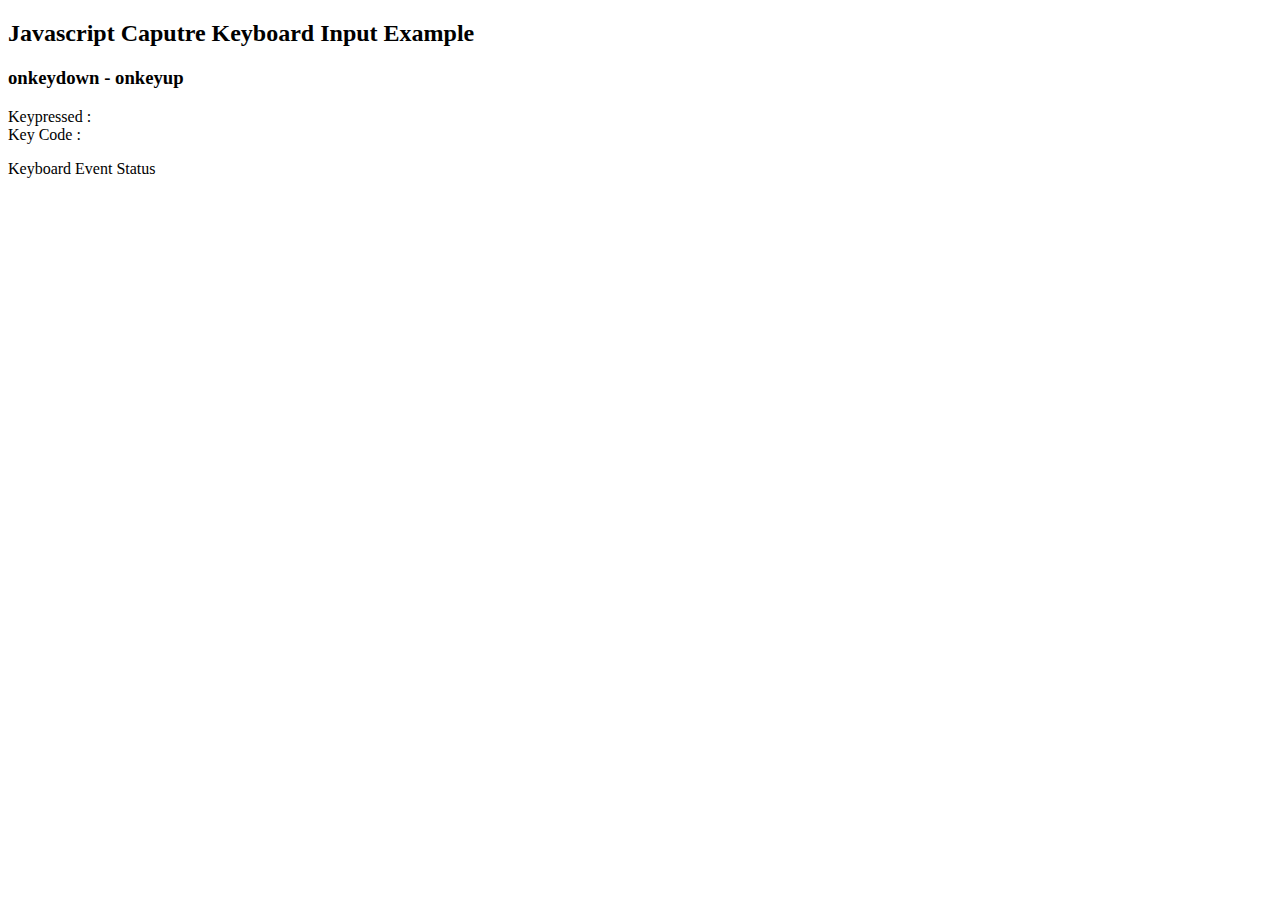
<file: capture keyboard input/index.html>
<!DOCTYPE html>
<script type="text/javascript">
    document.onkeydown = function(event) {
        var key_press = String.fromCharCode(event.keyCode);
        var key_code = event.keyCode;
        document.getElementById('kp').innerHTML = key_press;
        document.getElementById('kc').innerHTML = key_code;
        var status = document.getElementById('status');
        status.innerHTML = "DOWN Event Fired For : " + key_press;
    }
    document.onkeyup = function(event){
        var key_press = String.fromCharCode(event.keyCode);
        var status = document.getElementById('status');
        status.innerHTML = "UP Event Fired For : " + key_press;
    }
</script>
<h2>Javascript Caputre Keyboard Input Example</h2>
<h3>onkeydown - onkeyup</h3>
Keypressed : <span id="kp"></span>
<br />
Key Code : <span id="kc"></span>
<p id="status">Keyboard Event Status</p>
</file>
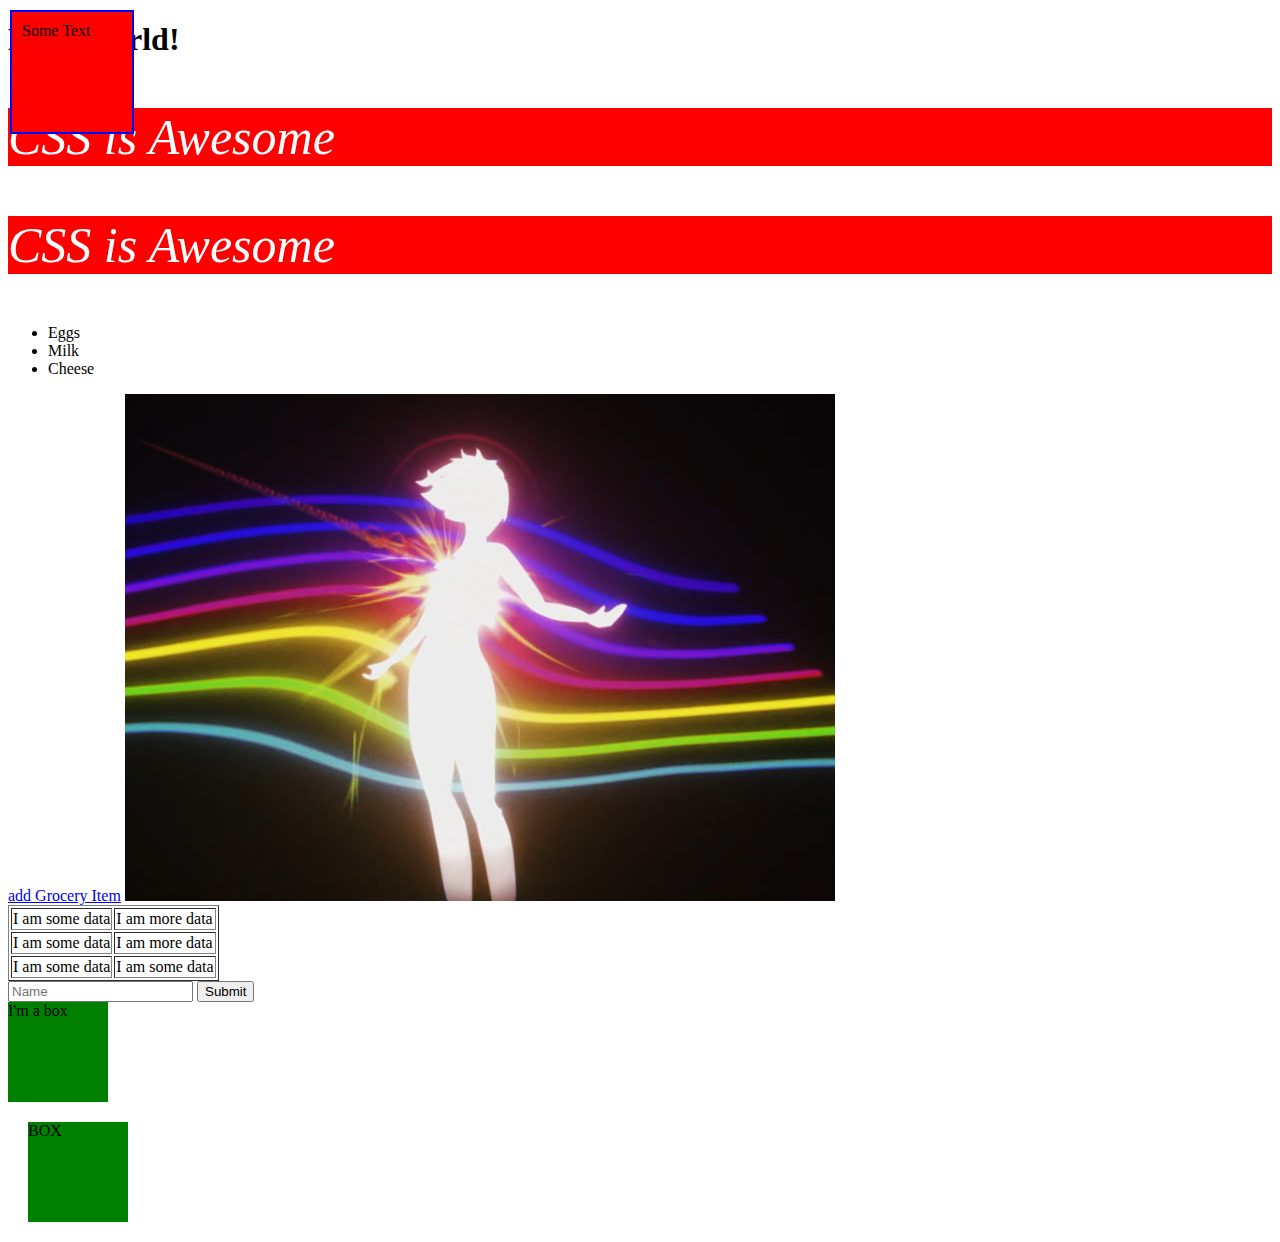
<file: html tutorial/index.html>
<!DOCTYPE html>
<html lang="en">
<head>
    <meta charset="UTF-8">
    <meta name="viewport" content="width=device-width, initial-scale=1.0">
    <title>Document</title> 
    <!--  This style gets applied to all paragraph items  -->
    <!-- <style>
        p{
            color: white;
            background: green;
        }
    </style> -->
    <link rel="stylesheet" href="style.css">
</head>
<body>
    <h1>Hello world!</h1><!--  heading tags  -->
    <p>CSS is Awesome</p> <!--  CSS stuff  -->
    <p>CSS is Awesome</p>
    <ul> <!--  unordered list  -->
        <li>Eggs</li>
        <li>Milk</li>
        <li>Cheese</li>
    </ul>
    <a href="https://google.com">add Grocery Item</a>
    <img src="Screenshot 2025-07-20 094024.png">
    <table border=1> <!--  table  -->
        <tr>
            <td>I am some data</td>
            <td>I am more data</td>
        </tr>
        <tr>
            <td>I am some data</td>
            <td>I am more data</td>
        </tr>
        <tr>
            <td>I am some data</td>
            <td>I am some data</td>
        </tr>
    </table>
    <div class="box"> <!--  container  -->
        Some Text
    </div>
     <div class="box"> <!--  container  -->
        Some Text
    </div>
    <form action="index.html" method="GET"> <!--  form input  -->
        <input type="text" name="name" placeholder="Name">
        <button type="Submit">Submit</button>
    </form>
    <div id="box">
        I'm a box
    </div>
    <div id="box2">BOX</div>
    <!--  This is how you add javascript inside html -->
    <script>  
        console.log("hello")
    </script>
    <!--  This is how you add javascript from source file html -->
    <script src="script.js"></script>
</body>
</html>
</file>
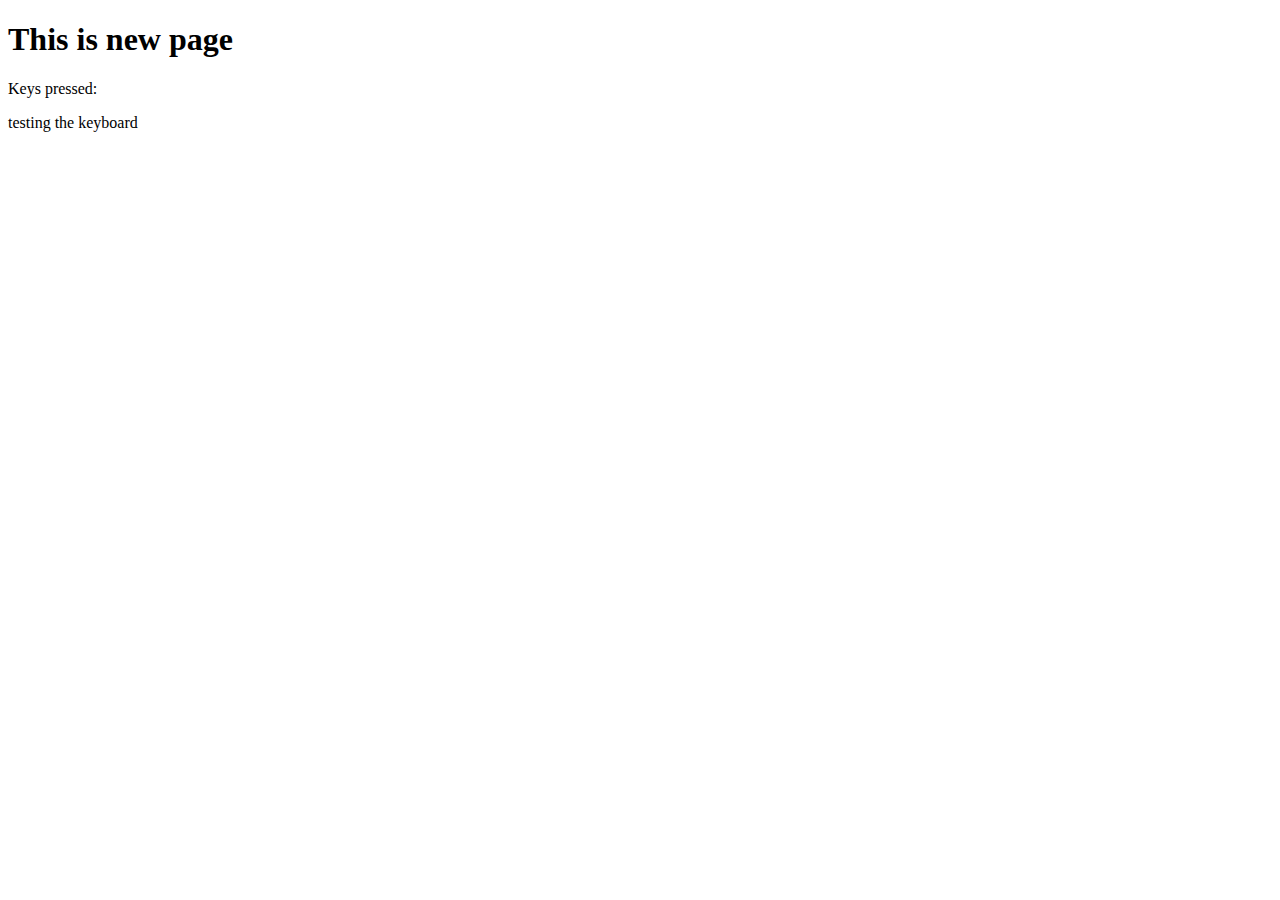
<file: mainPage.html>
<!DOCTYPE html>
<html lang="en">
<head>
    <meta charset="UTF-8">
    <meta name="viewport" content="width=device-width, initial-scale=1.0">
    <title>Document</title>
    <link rel="stylesheet" href="style.css">
</head>
<body>
    <h1>This is new page</h1>
    <div>
       Keys pressed:
    <div id="keytext-wrapper"></div>
    <div id="keytext" class="centered"></div>
    <div id="debugbox"></div>
    <div id="centerbox"></div>

    <p>testing the keyboard</p> 
    <p id="finish">congrats you finished in: <span id="time"></span></p>
    <button id="restart">restart!</button>
    </div>
    <br/>
    <script src="script.js"></script>
</body>
</html>
</file>
<file: html tutorial/style.css>
p{
    color: white;
    background: red;
    font-size: 50px;
    font-style:italic;
}
/* This is how to refrence an ID. Refrenced by # */
#box{ 
    width: 100px;
    height: 100px;
    background: green;
}

#box2{ 
    width: 100px;
    height: 100px;
    background: green;
    margin: 20px;
}

/* use the . symbol to refrence classes */
.box{ 
    width: 100px;
    height: 100px;
    background: red;
    margin: 10px; /* spacing outside of the box */
    padding: 10px; /* spacing inside the box */
    border:2px solid blue;
    position: absolute;
    top:0px;
    left:0px;
}
</file>
<file: style.css>
:root {
    --charPosX: 0px;
}

.box{ 
    width: 100px;
    height: 100px;
    background: red;
    margin: 10px; /* spacing outside of the box */
    padding: 10px; /* spacing inside the box */
    border:2px solid blue;
}

.centered {
  position: fixed;
  top: 50%;
  left: 50%;
  font-family: monospace;
  font-size: 64px;
  white-space: nowrap;
  transition: transform 0.2s ease;
  /* Initial transform to center */
  transform: translate(-50%, -50%);
}

#debug-box {
  background-color: rgba(0, 255, 0, 0.1); /* faint green fill */
}

#centerbox {
  position: fixed;
  top: 50%;
  left: 50%;
  background-color: rgba(165, 42, 42, 0.151);
  transform: translate(-50%, -50%);
}

.last-char {
  display: inline-block;
  animation: pop 0.3s ease forwards;
}

@keyframes pop {
  0% { transform: scale(1); color: inherit; }
  50% { transform: scale(3); color: orange; }
  100% { transform: scale(1); color: inherit; }
}

#keytext {
  transform: var(--base-transform) var(--shake-transform, translateX(0));
}

#keytext-wrapper {
  position: fixed;
  top: 50%;
  left: 50%;
  transform: translate(-50%, -50%);
}

.errorAnimation {
  animation: error 0.5s ease-in-out;
}

@keyframes error {
  0%   { --shake-transform: translateX(0); color: inherit; }
  12.5%  { --shake-transform: translateX(2px); color: red; }
  25%  { --shake-transform: translateX(-2px); color: red; }
  37.5%  { --shake-transform: translateX(2px); color: red; }
  50%  { --shake-transform: translateX(-2px); color: red; }
  62.5% { --shake-transform: translateX(1px); color: red; }
  75%  { --shake-transform: translateX(-1px); color: red; }
  87.5% { --shake-transform: translateX(1px); color: red; }
  100% { --shake-transform: translateX(0); color: inherit; }
}
</file>
